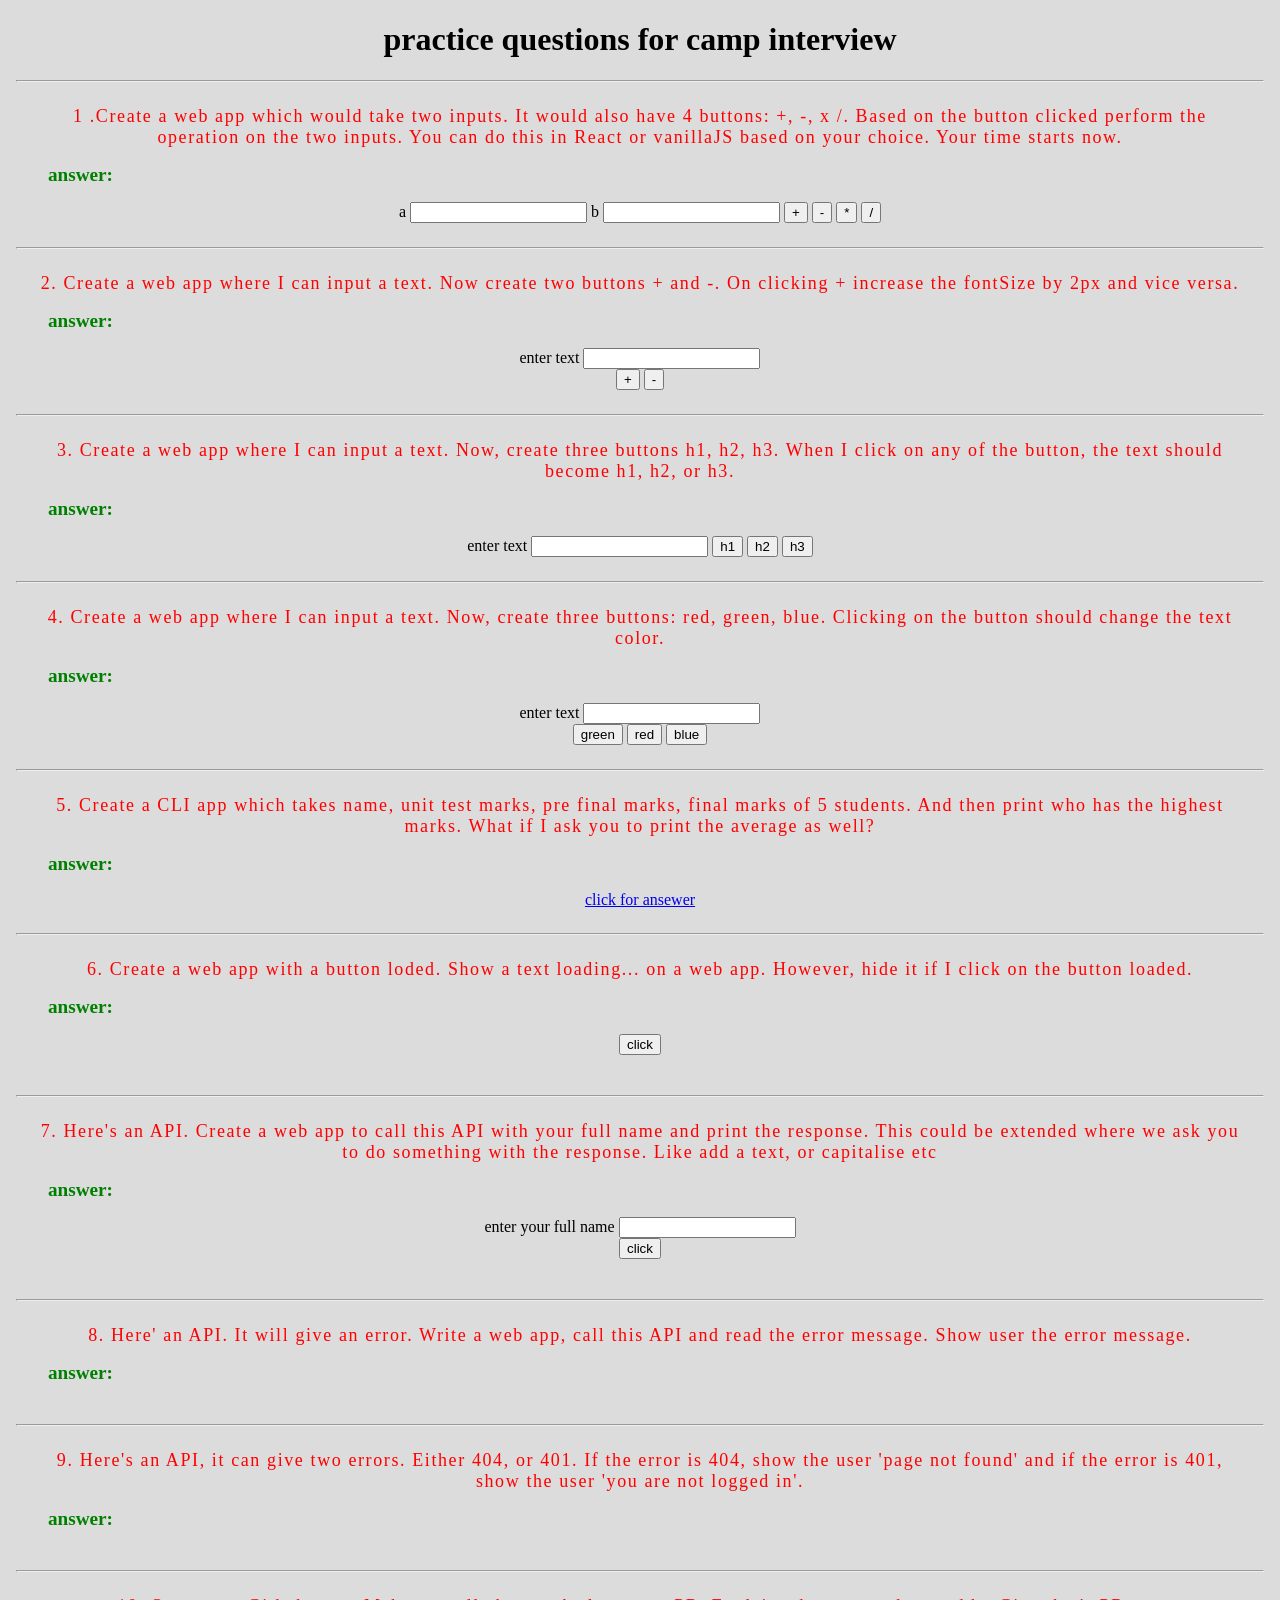
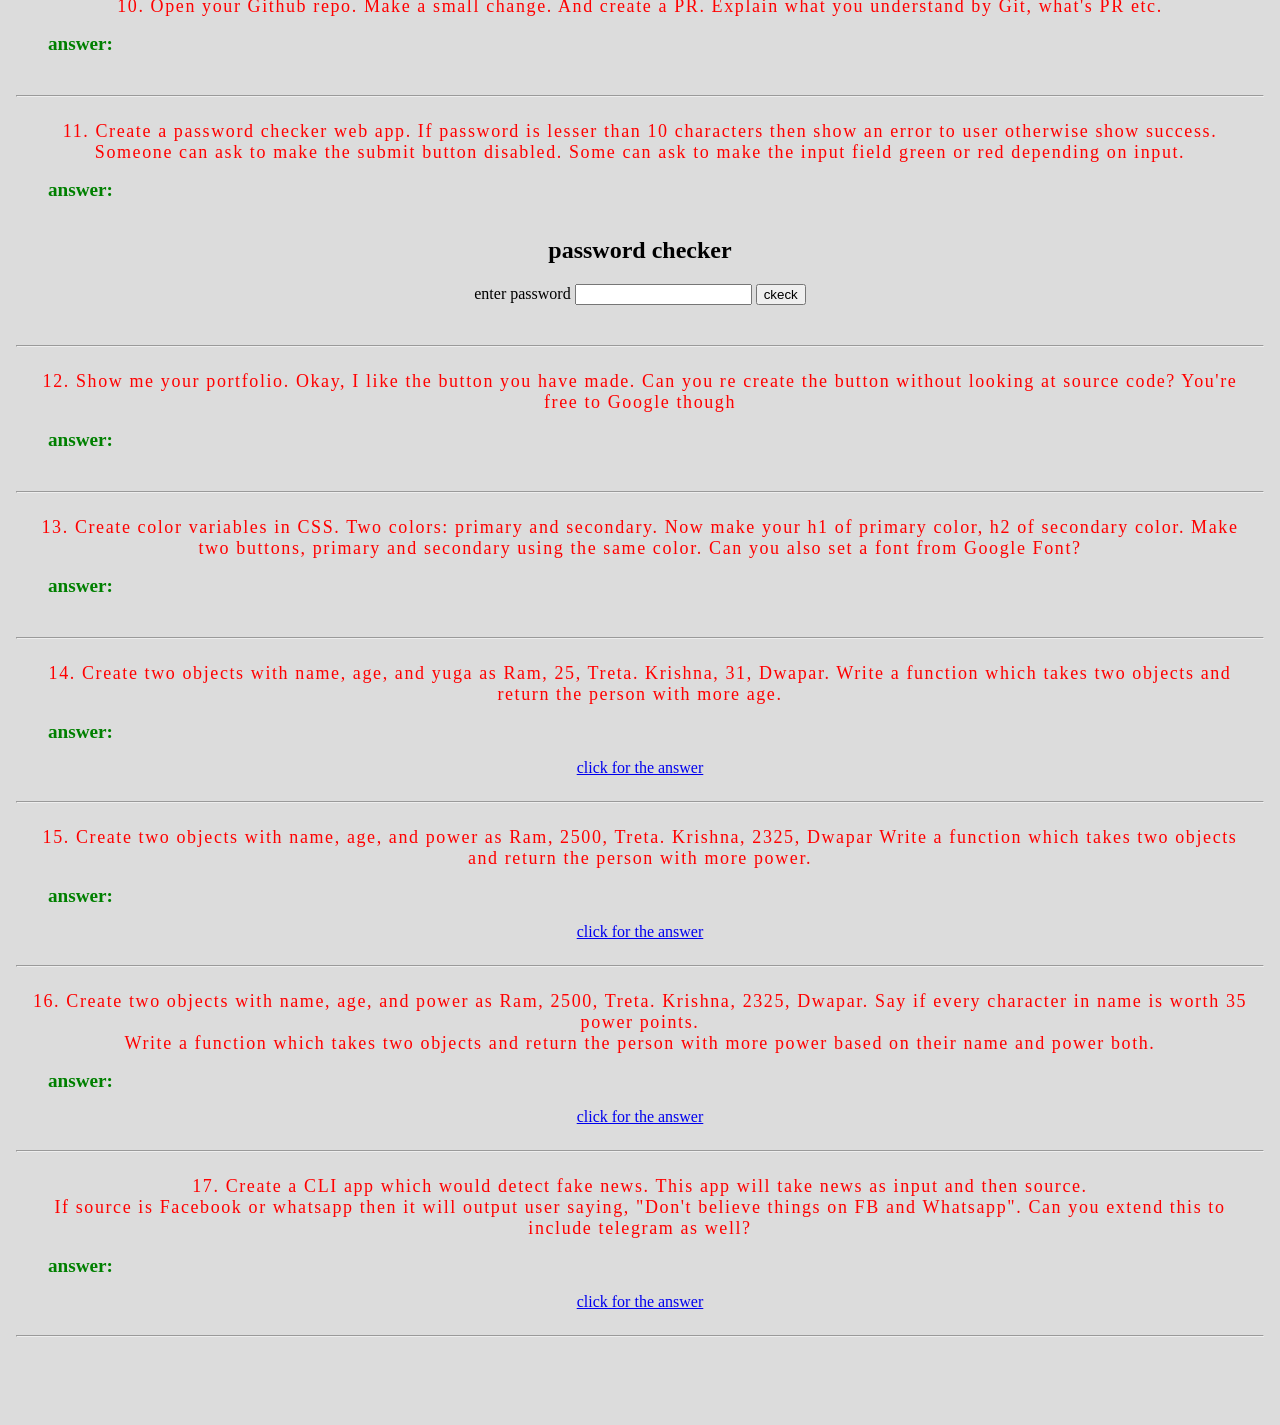
<file: index.html>
<!DOCTYPE html>
<html lang="en">
<head>
    <link rel="stylesheet" href="style.css">
    <meta charset="UTF-8">
    <meta name="viewport" content="width=device-width, initial-scale=1.0">
    <title>Document</title>
</head>
<body>
<h1>practice questions for camp interview</h1>
<hr>

<!-- question1 and answer1 -->
<div class="container">
    <div class="question">1 .Create a web app which would take two inputs. It would also have 4 buttons: +, -, x /. Based on the button clicked perform the operation on the two inputs. You can do this in React or vanillaJS based on your choice. Your time starts now.</div>
    <div class="answer">answer:</div>
    <label for="input1"> a</label>
    <input type="number" id="input1"/>
    <label for="input2">b</b></label>
    <input type="number" id="input2"/>
    <button id="add">+</button>
    <button id="subtract">-</button>
    <button id="multiply">*</button>
    <button id="divide">/</button>
<div id="output"></div>

</div>

<hr>

<!-- question2 and answer2 -->
<div class="container">
<div class="question">2. Create a web app where I can input a text. Now create two buttons + and -. On clicking + increase the fontSize by 2px and vice versa.</div>
<div class="answer">answer:</div>
<div>
    <label for="input">enter text</label>
    <input type="text" id="input">
    <div id="output2"></div>
    <button id="increse">+</button>
    <button id="decrease">-</button>
    
    </div>
    </div>
    <hr>

<!-- question3 and answer3 -->

<div class="container">
<div class="question">3. Create a web app where I can input a text. Now, create three buttons h1, h2, h3. When I click on any of the button, the text should become h1, h2, or h3.</div>
<div class="answer">answer:</div>
<label for="input3"> enter text</label>
<input type="text" id="input3"/>
<button id="h1">h1</button>
<button id="h2">h2</button>
<button id="h3">h3</button>
<div id="inputh3"></div>
</div>
<hr>

<!-- question4 and answer4 -->
<div class="container">
<div class="question">4. Create a web app where I can input a text. Now, create three buttons: red, green, blue. Clicking on the button should change the text color.</div>
<div class="answer">answer:</div>
<label for="input-text4">enter text</label>
<input type="text" id="input-text4">
<div id="output4"></div>
<button id="green">green</button>
<button id="red">red</button>
<button id="blue">blue</button>
</div>
<hr>

<!-- question5 and answer5 -->
<div class="container">
<div class="question">5. Create a CLI app which takes name, unit test marks, pre final marks, final marks of 5 students. And then print who has the highest marks. What if I ask you to print the average as well?</div>
<div class="answer">answer:</div>

<a href="https://replit.com/@GowthamNayak1/interview-question5?embed=1&output=1"> click for ansewer</a>
</div>
<hr>





<!-- question6 and answer6 -->
<div class="container">
<div class="question">6. Create a web app with a button loded. Show a text loading... on a web app. However, hide it if I click on the button loaded.</div>
<div class="answer">answer:</div>
<button id="load"> click</button>
<p id="output6">loading completed</p>
<p id="loading"></p>
</div>
<hr>

<!-- question7 and answer7 -->
<div class="container">
<div class="question">7. Here's an API. Create a web app to call this API with your full name and print the response. This could be extended where we ask you to do something with the response. Like add a text, or capitalise etc</div>
<div class="answer">answer:</div>


<div>
<label  for="ask"> enter your full name</label>
<input type="text" class="ask">
</div>
<button id="askName">click</button>
<p id="display"></p>
</div>
<hr>

<!-- question8 and answer8 -->
<div class="container">
<div class="question">8. Here' an API. It will give an error. Write a web app, call this API and read the error message. Show user the error message.</div>
<div class="answer">answer:</div>
</div>
<hr>

<!-- question9 and answer9 -->
<div class="container">
<div class="question">9. Here's an API, it can give two errors. Either 404, or 401. If the error is 404, show the user 'page not found' and if the error is 401, show the user 'you are not logged in'.</div>
<div class="answer">answer:</div>
</div>
<hr>

<!-- question10 and answer10 -->
<div class="container">
<div class="question">10. Open your Github repo. Make a small change. And create a PR. Explain what you understand by Git, what's PR etc.</div>
<div class="answer">answer:</div>
</div>

<hr>
<!-- question11 and answer11 -->
<div class="container">
<div class="question">11. Create a password checker web app. If password is lesser than 10 characters then show an error to user otherwise show success. Someone can ask to make the submit button disabled. Some can ask to make the input field green or red depending on input.</div>
<div class="answer">answer:</div>

<h2>password checker</h2>
<label for="password"> enter password</label>
<input id="password" type="text">
<button id="checkbtn">ckeck</button>
<p id="output11"></p>

</div>
<hr>
<!-- question12 and answer12 -->
<div class="container">
<div class="question">12. Show me your portfolio. Okay, I like the button you have made. Can you re create the button without looking at source code? You're free to Google though</div>
<div class="answer">answer:</div>


</div>
<hr>
<!-- question13 and answer13 -->
<div class="container">
<div class="question">13. Create color variables in CSS. Two colors: primary and secondary. Now make your h1 of primary color, h2 of secondary color. Make two buttons, primary and secondary using the same color. Can you also set a font from Google Font?</div>
<div class="answer">answer:</div>

</div>
<hr>
<!-- question14 and answer14 -->
<div class="container">
<div class="question">14. Create two objects with name, age, and yuga as Ram, 25, Treta. Krishna, 31, Dwapar. Write a function which takes two objects and return the person with more age.</div>
<div class="answer">answer:</div>

<a href="https://replit.com/@GowthamNayak1/question14?embed=1&output=1"> click for the answer</a>
</div>
<hr>
<!-- question15 and answer15 -->
<div class="container">
<div class="question">15. Create two objects with name, age, and power as Ram, 2500, Treta. Krishna, 2325, Dwapar Write a function which takes two objects and return the person with more power.</div>
<div class="answer">answer:</div>

<a href="https://replit.com/@GowthamNayak1/question15?embed=1&output=1"> click for the answer</a>

</div>
<hr>
<!-- question16 and answer16 -->
<div class="container">
<div class="question">16. Create two objects with name, age, and power as Ram, 2500, Treta. Krishna, 2325, Dwapar. Say if every character in name is worth 35 power points.<br>Write a function which takes two objects and return the person with more power based on their name and power both.</div>
<div class="answer">answer:</div>

<a href="https://replit.com/@GowthamNayak1/question16?embed=1&output=1"> click for the answer</a>
</div>
<hr>
<!-- question17 and answer17 -->
<div class="container">
<div class="question">17. Create a CLI app which would detect fake news. This app will take news as input and then source.
    <br>If source is Facebook or whatsapp then it will output user saying, "Don't believe things on FB and Whatsapp". Can you extend this to include telegram as well?


</div>
<div class="answer">answer:</div>

<a href="https://replit.com/@GowthamNayak1/question17?embed=1&output=1"> click for the answer</a>
</div>
<hr>

    <script src="interview.js"></script>

    <footer></footer>
</body>
</html>
</file>
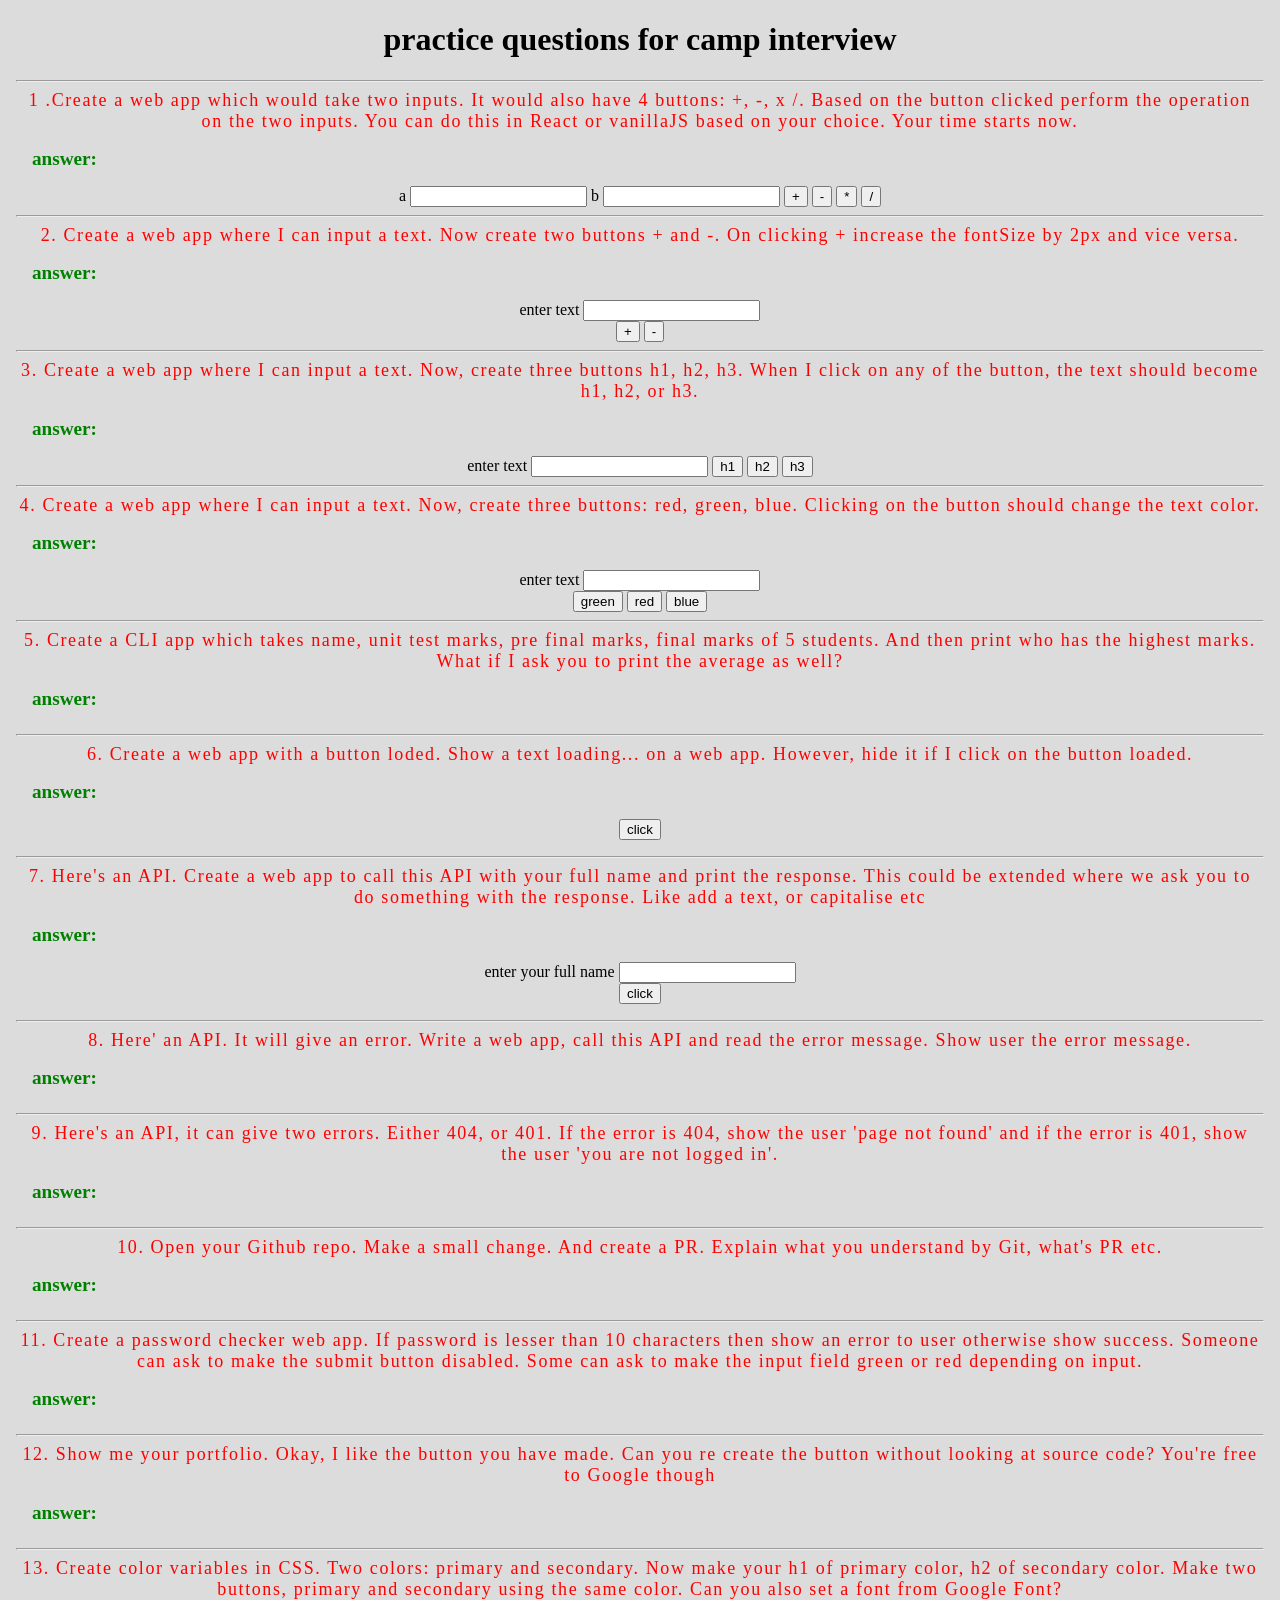
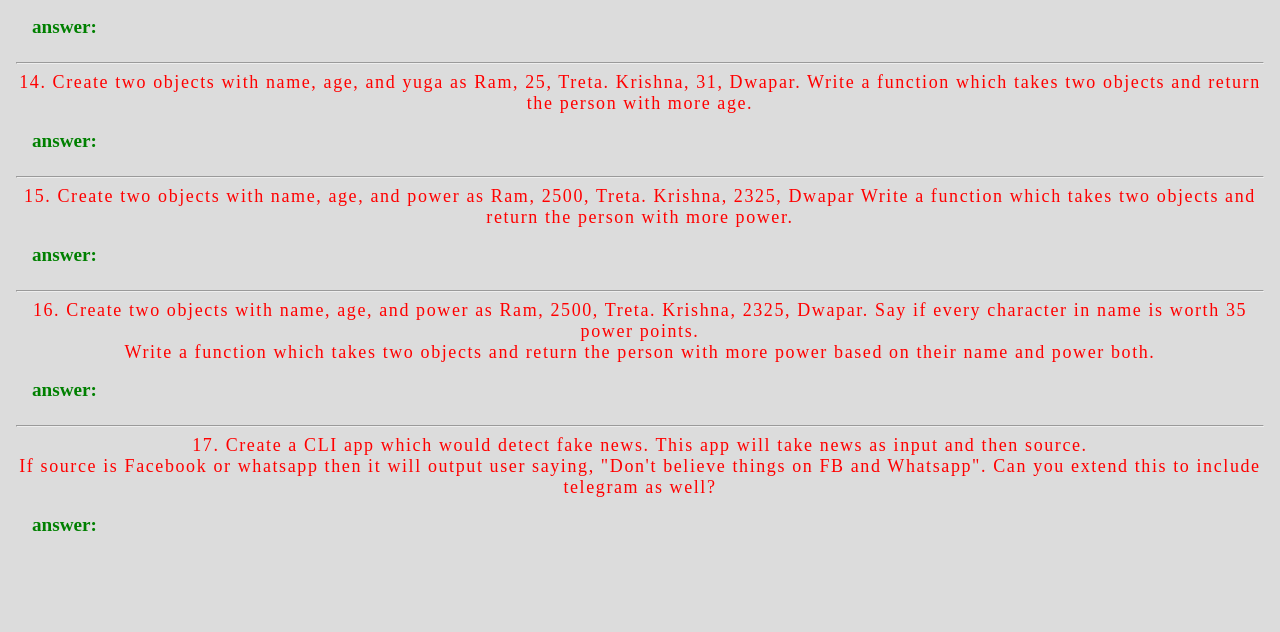
<file: interview.html>
<!DOCTYPE html>
<html lang="en">
<head>
    <link rel="stylesheet" href="style.css">
    <meta charset="UTF-8">
    <meta name="viewport" content="width=device-width, initial-scale=1.0">
    <title>Document</title>
</head>
<body>
<h1>practice questions for camp interview</h1>
<hr>

<!-- question1 and answer1 -->

    <div class="question">1 .Create a web app which would take two inputs. It would also have 4 buttons: +, -, x /. Based on the button clicked perform the operation on the two inputs. You can do this in React or vanillaJS based on your choice. Your time starts now.</div>
    <div class="answer">answer:</div>
    <label for="input1"> a</label>
    <input type="number" id="input1"/>
    <label for="input2">b</b></label>
    <input type="number" id="input2"/>
    <button id="add">+</button>
    <button id="subtract">-</button>
    <button id="multiply">*</button>
    <button id="divide">/</button>
<div id="output"></div>
<hr>

<!-- question2 and answer2 -->
<div class="question">2. Create a web app where I can input a text. Now create two buttons + and -. On clicking + increase the fontSize by 2px and vice versa.</div>
<div class="answer">answer:</div>
<div>
    <label for="input">enter text</label>
    <input type="text" id="input">
    <div id="output2"></div>
    <button id="increse">+</button>
    <button id="decrease">-</button>
    
    </div>
    <hr>

<!-- question3 and answer3 -->

<div class="question">3. Create a web app where I can input a text. Now, create three buttons h1, h2, h3. When I click on any of the button, the text should become h1, h2, or h3.</div>
<div class="answer">answer:</div>
<label for="input3"> enter text</label>
<input type="text" id="input3"/>
<button id="h1">h1</button>
<button id="h2">h2</button>
<button id="h3">h3</button>
<div id="inputh3"></div>

<hr>

<!-- question4 and answer4 -->
<div class="question">4. Create a web app where I can input a text. Now, create three buttons: red, green, blue. Clicking on the button should change the text color.</div>
<div class="answer">answer:</div>
<label for="input-text4">enter text</label>
<input type="text" id="input-text4">
<div id="output4"></div>
<button id="green">green</button>
<button id="red">red</button>
<button id="blue">blue</button>

<hr>



<div class="question">5. Create a CLI app which takes name, unit test marks, pre final marks, final marks of 5 students. And then print who has the highest marks. What if I ask you to print the average as well?</div>
<div class="answer">answer:</div>


<hr>





<!-- question6 and answer6 -->
<div class="question">6. Create a web app with a button loded. Show a text loading... on a web app. However, hide it if I click on the button loaded.</div>
<div class="answer">answer:</div>
<button id="load"> click</button>
<p id="output6">loading completed</p>
<p id="loading"></p>
<hr>

<!-- question7 and answer7 -->

<div class="question">7. Here's an API. Create a web app to call this API with your full name and print the response. This could be extended where we ask you to do something with the response. Like add a text, or capitalise etc</div>
<div class="answer">answer:</div>


<div>
<label  for="ask"> enter your full name</label>
<input type="text" class="ask">
</div>
<button id="askName">click</button>
<p id="display"></p>

<hr>

<!-- question8 and answer8 -->
<div class="question">8. Here' an API. It will give an error. Write a web app, call this API and read the error message. Show user the error message.</div>
<div class="answer">answer:</div>
<hr>

<!-- question9 and answer9 -->
<div class="question">9. Here's an API, it can give two errors. Either 404, or 401. If the error is 404, show the user 'page not found' and if the error is 401, show the user 'you are not logged in'.</div>
<div class="answer">answer:</div>

<hr>

<!-- question10 and answer10 -->
<div class="question">10. Open your Github repo. Make a small change. And create a PR. Explain what you understand by Git, what's PR etc.</div>
<div class="answer">answer:</div>


<hr>
<!-- question11 and answer11 -->
<div class="question">11. Create a password checker web app. If password is lesser than 10 characters then show an error to user otherwise show success. Someone can ask to make the submit button disabled. Some can ask to make the input field green or red depending on input.</div>
<div class="answer">answer:</div>


<hr>
<!-- question12 and answer12 -->
<div class="question">12. Show me your portfolio. Okay, I like the button you have made. Can you re create the button without looking at source code? You're free to Google though</div>
<div class="answer">answer:</div>



<hr>
<!-- question13 and answer13 -->
<div class="question">13. Create color variables in CSS. Two colors: primary and secondary. Now make your h1 of primary color, h2 of secondary color. Make two buttons, primary and secondary using the same color. Can you also set a font from Google Font?</div>
<div class="answer">answer:</div>


<hr>
<!-- question14 and answer14 -->
<div class="question">14. Create two objects with name, age, and yuga as Ram, 25, Treta. Krishna, 31, Dwapar. Write a function which takes two objects and return the person with more age.</div>
<div class="answer">answer:</div>



<hr>
<!-- question15 and answer15 -->
<div class="question">15. Create two objects with name, age, and power as Ram, 2500, Treta. Krishna, 2325, Dwapar Write a function which takes two objects and return the person with more power.</div>
<div class="answer">answer:</div>




<hr>
<!-- question16 and answer16 -->
<div class="question">16. Create two objects with name, age, and power as Ram, 2500, Treta. Krishna, 2325, Dwapar. Say if every character in name is worth 35 power points.<br>Write a function which takes two objects and return the person with more power based on their name and power both.</div>
<div class="answer">answer:</div>


<hr>
<!-- question17 and answer17 -->
<div class="question">17. Create a CLI app which would detect fake news. This app will take news as input and then source.
    <br>If source is Facebook or whatsapp then it will output user saying, "Don't believe things on FB and Whatsapp". Can you extend this to include telegram as well?


</div>
<div class="answer">answer:</div>



    <script src="interview.js"></script>

    <footer></footer>
</body>
</html>
</file>
<file: style.css>
body{
    text-align: center;
    margin: 1rem;
    background-color: gainsboro;
}
.question{
    color: red;
    letter-spacing: 0.1rem;
    font-size: large;
}

.answer{
    font-size: larger;
    font-weight: bold;
    padding: 1rem;
    color: green;
    text-align: left;
}
footer{
    padding: 2rem;
}

.container{
    margin: auto;
    padding: 1rem;
}
</file>
